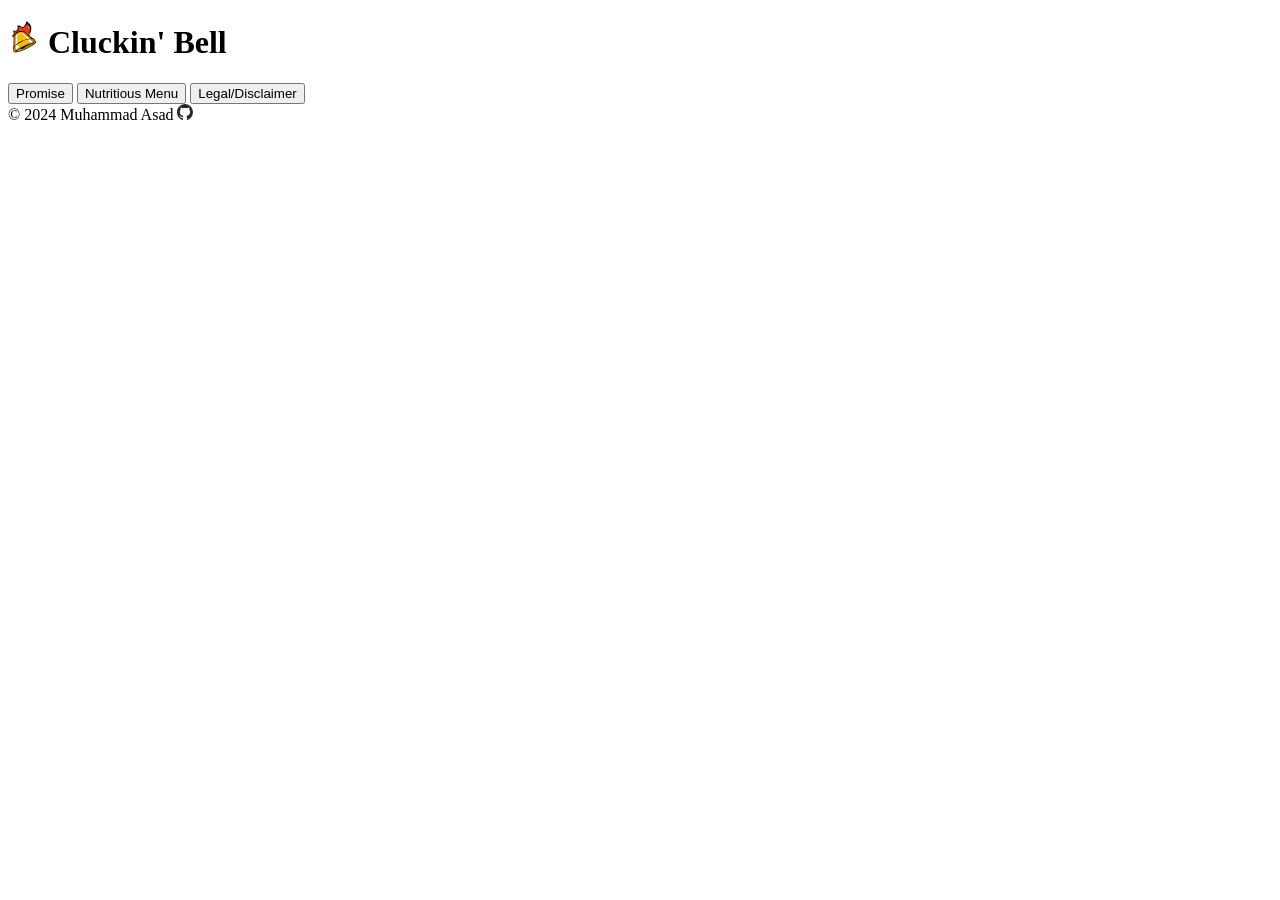
<file: src/template.html>
<!DOCTYPE html>
<html lang="en">
<head>
  <meta charset="UTF-8">
  <meta name="viewport" content="width=device-width, initial-scale=1.0">
  <title>Cluckin' Bell</title>
</head>
<body>
  <header>
    <h1>
      <img src="./images/cluckin-logo.svg" alt="Cluckin'-bell-logo" width="32" height="32">
      <span>Cluckin' </span><span>Bell</span>
    </h1>
    <nav>
      <button class="home-btn">Promise</button>
      <button class="menu-btn">Nutritious Menu</button>
      <button class="disclaimer-btn">Legal/Disclaimer</button>
    </nav>
  </header>
  <div id="content"></div>
  <footer>© 2024 Muhammad Asad
    <a href="https://github.com/asadullahkhann"><img src="./images/github-mark.svg" alt="" width="16" height="16">
    </a>
  </footer>
</body>
</html>
</file>
